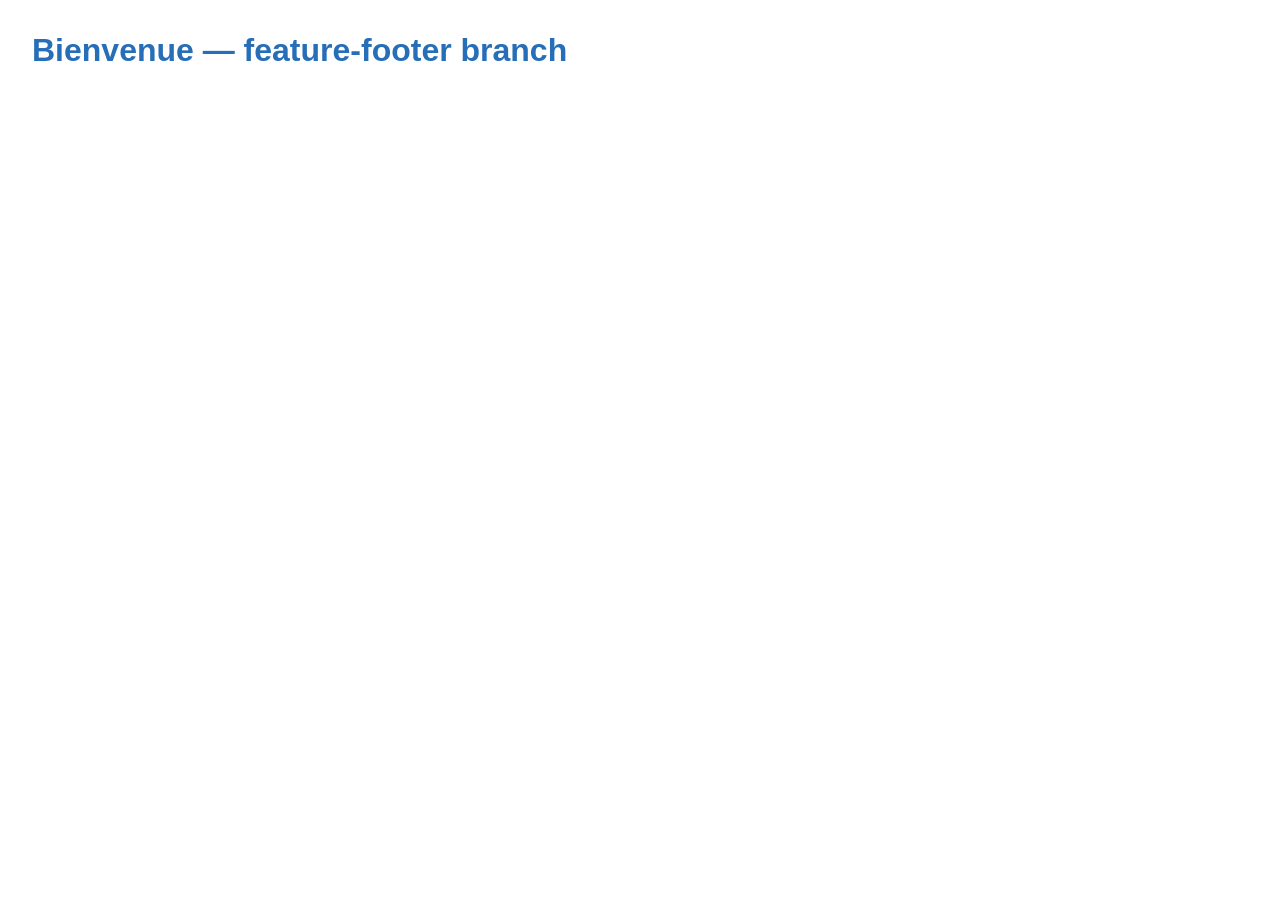
<file: index.html>
<!DOCTYPE html>
<html>
<head>
  <meta charset="utf-8" />
  <title>Site collaboratif</title>
  <link rel="stylesheet" href="style.css" />
</head>
<body>
    <header>
        <h1>Bienvenue — feature-footer branch </h1>
    </header>
</body>
</html>
</file>
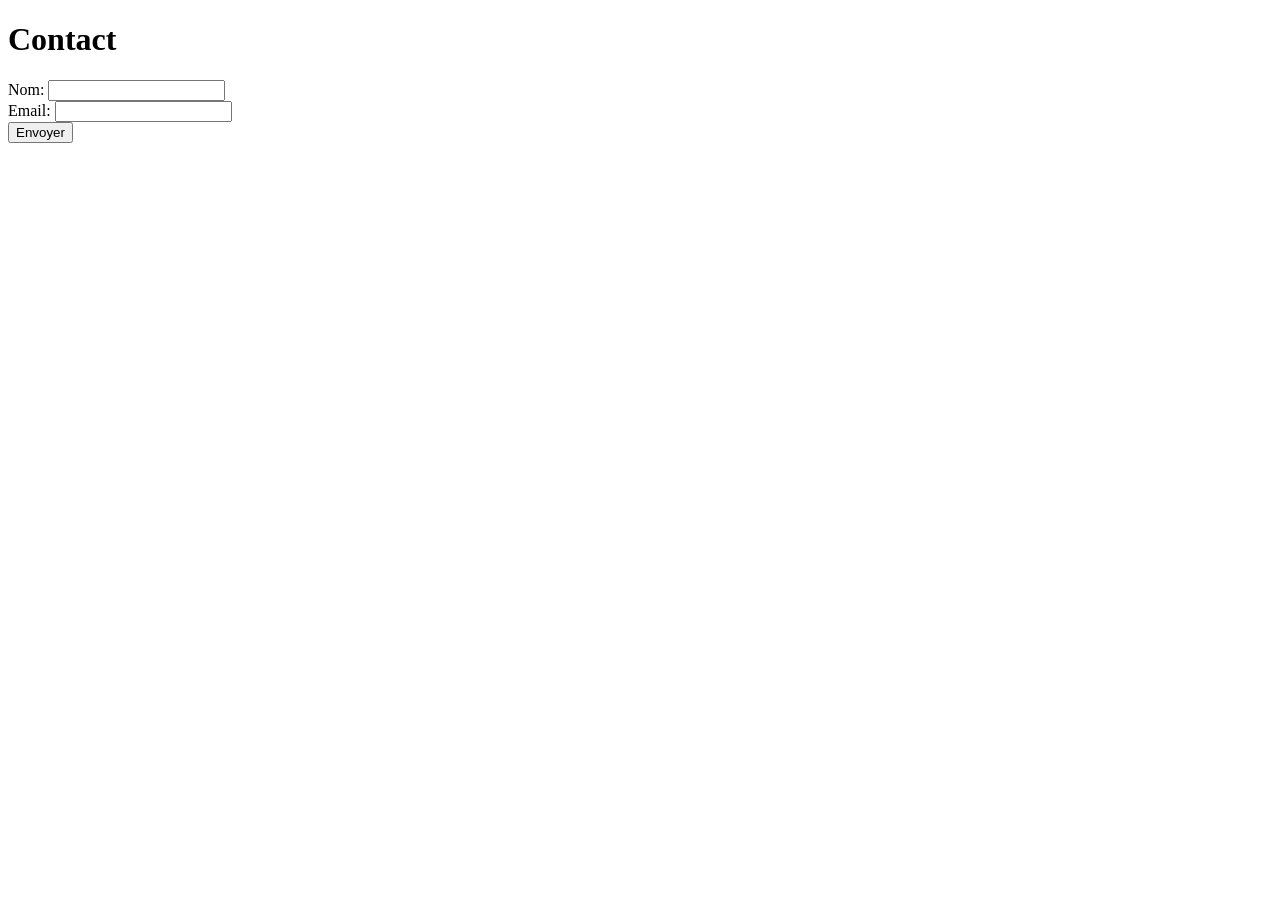
<file: contact.html>
<!DOCTYPE html>
<html>
<head><meta charset="utf-8"><title>Contact</title></head>
<body>
  <h1>Contact</h1>
  <form>
    <label>Nom: <input type="text" name="name"></label><br>
    <label>Email: <input type="email" name="email"></label><br>
    <button type="submit">Envoyer</button>
  </form>
</body>
</html>
</file>
<file: style.css>
body { font-family: Arial, sans-serif; margin: 2rem; }
h1 { color: #266eb7; }
</file>
